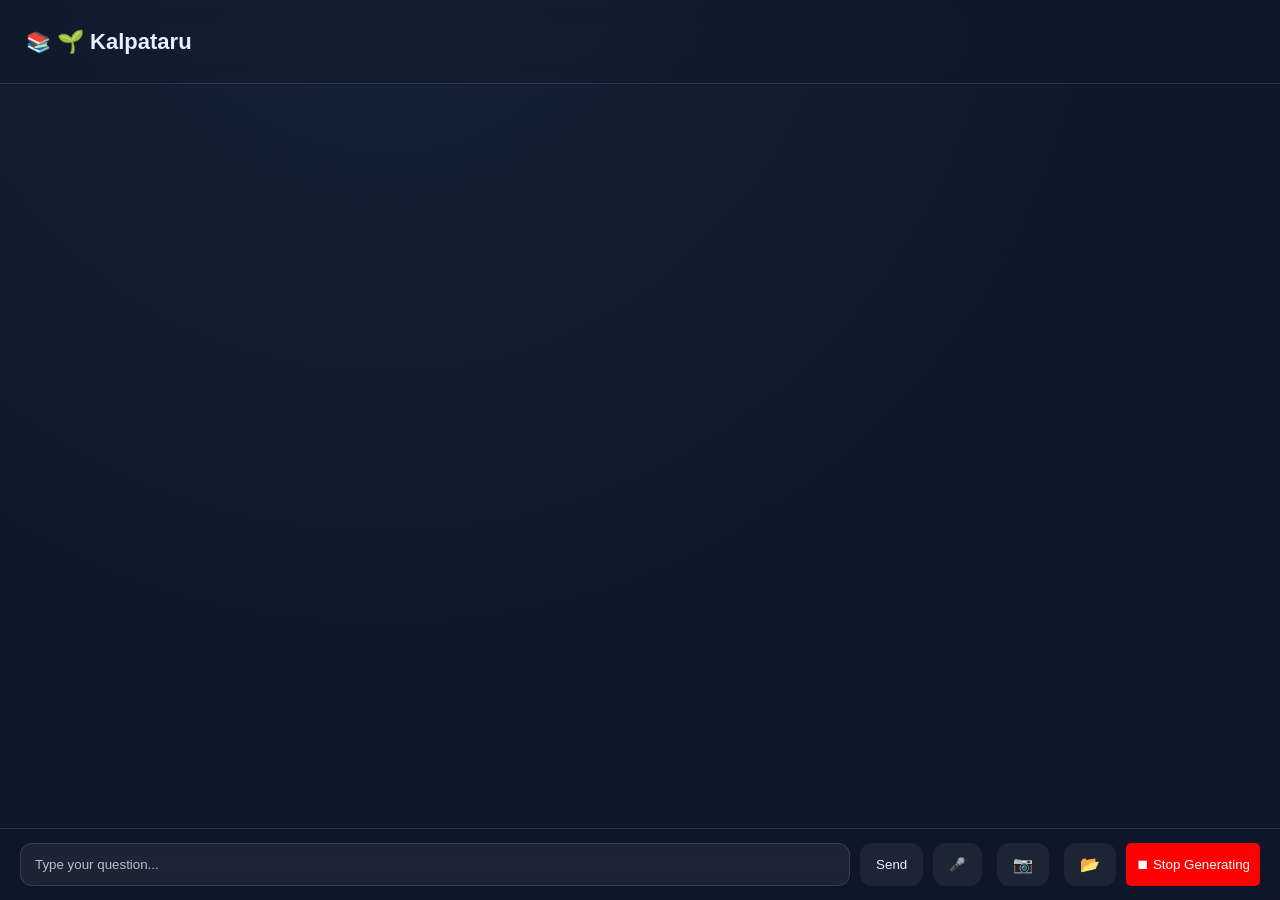
<file: chatbot/index.html>
<!DOCTYPE html>
<html lang="en">
<head>
  <meta charset="UTF-8">
  <meta name="viewport" content="width=device-width, initial-scale=1.0">
  <title>Kalpataru - AI Farming Assistant</title>
  <link rel="stylesheet" href="style.css">
  <style>
    /* Minimal styling for image preview and uploads */
    #image-preview img {
      max-width: 200px;
      display: block;
      margin-bottom: 5px;
    }
    #image-preview span {
      color: green;
    }
    #footer-btns button, .upload-btn {
      margin-left: 5px;
      cursor: pointer;
    }
  </style>
</head>
<body>
  <!-- Sidebar (Library Section) -->
  <aside id="library" style="display:none;">
    <h2>📚 Library</h2>
    <ul id="history"></ul>
  </aside>

  <!-- Main Chat Area -->
  <div id="main">
    <header>
      <button onclick="toggleLibrary()">📚</button>
      <h1>🌱 Kalpataru</h1>
    </header>

    <main id="chat-container">
      <div id="chat-box"></div>
      <!-- Image preview container -->
      <div id="image-preview"></div>
    </main>

    <footer>
      <input type="text" id="user-input" placeholder="Type your question...">
      <button id="send-btn">Send</button>
      <button id="voice-btn">🎤</button>

      <!-- Upload buttons -->
      <label for="image-upload" class="upload-btn">📷</label>
      <input type="file" id="image-upload" accept="image/*" style="display:none;" onchange="sendImage()">

      <label for="file-upload" class="upload-btn">📂</label>
      <input type="file" id="file-upload" style="display:none;" onchange="sendFile()">

      <!-- Global Stop Generating Button -->
      <button id="stop-btn" style="background:red;color:white;padding:5px 10px;border:none;border-radius:5px;cursor:pointer;">⏹ Stop Generating</button>
    </footer>
  </div>

  <script src="app.js"></script>
</body>
</html>
</file>
<file: chatbot/style.css>
/* ===== Root & Fonts ===== */
:root {
  --bg-primary: #0f172a;
  --bg-secondary: #152238;
  --text-color: #e6f1ff;
  --accent-color: #00ffc3;
  --glass-bg: rgba(255, 255, 255, 0.06);
  --glass-border: rgba(255, 255, 255, 0.12);
}

body {
  margin: 0;
  font-family: 'Poppins', sans-serif;
  display: flex;
  min-height: 100vh;
  background: radial-gradient(circle at 30% -10%, var(--bg-secondary), var(--bg-primary) 60%);
  color: var(--text-color);
}

/* ===== Sidebar / Library ===== */
#library {
  width: 240px;
  background: var(--glass-bg);
  backdrop-filter: blur(15px);
  border-right: 1px solid var(--glass-border);
  padding: 20px;
  display: none;
  flex-shrink: 0;
}

#library.show {
  display: block;
}

#library h2 {
  font-size: 18px;
  margin-bottom: 12px;
}

#library ul {
  list-style: none;
  padding: 0;
}

#library li {
  background: rgba(255,255,255,0.07);
  padding: 10px;
  border-radius: 8px;
  margin-bottom: 8px;
  font-size: 14px;
}

/* ===== Main ===== */
#main {
  flex: 1;
  display: flex;
  flex-direction: column;
}

/* ===== Navbar ===== */
header {
  display: flex;
  align-items: center;
  padding: 14px 20px;
  background: rgba(15, 23, 42, 0.35);
  backdrop-filter: blur(12px);
  border-bottom: 1px solid var(--glass-border);
}

header h1 {
  flex: 1;
  font-size: 22px;
}

header button {
  font-size: 20px;
  background: transparent;
  border: none;
  color: var(--text-color);
  cursor: pointer;
}

/* ===== Chat Container ===== */
#chat-container {
  flex: 1;
  padding: 20px;
  overflow-y: auto;
}

#chat-box {
  display: flex;
  flex-direction: column;
  gap: 12px;
}

.message {
  padding: 14px 18px;
  border-radius: 14px;
  max-width: 70%;
  font-size: 15px;
  line-height: 1.4;
  backdrop-filter: blur(12px);
}

.user-msg {
  background: rgba(0, 255, 195, 0.12);
  margin-left: auto;
  text-align: right;
}

.bot-msg {
  background: rgba(255, 255, 255, 0.08);
  margin-right: auto;
  text-align: left;
}

/* ===== Listen Button ===== */
.listen-btn {
  margin-left: 8px;
  padding: 4px 8px;
  font-size: 14px;
  background: var(--accent-color);
  color: var(--bg-primary);
  border: none;
  border-radius: 6px;
  cursor: pointer;
}

/* ===== Image Preview ===== */
#image-preview img {
  max-width: 200px;
  display: block;
  margin-bottom: 5px;
}

#image-preview span {
  color: #00ff7f;
}

/* ===== Footer ===== */
footer {
  display: flex;
  gap: 10px;
  padding: 14px 20px;
  background: rgba(15, 23, 42, 0.35);
  backdrop-filter: blur(15px);
  border-top: 1px solid var(--glass-border);
  flex-wrap: wrap;
}

footer input[type="text"] {
  flex: 1;
  padding: 12px 14px;
  border-radius: 12px;
  border: 1px solid var(--glass-border);
  background: var(--glass-bg);
  color: var(--text-color);
  outline: none;
}

footer input::placeholder {
  color: rgba(255,255,255,0.7);
}

footer button, .upload-btn {
  border: none;
  background: var(--glass-bg);
  color: var(--text-color);
  padding: 12px 16px;
  border-radius: 12px;
  cursor: pointer;
  transition: all 0.2s ease;
}

footer button:hover, .upload-btn:hover {
  background: rgba(0,255,195,0.15);
  color: var(--accent-color);
}

/* ===== Stop Button ===== */
#stop-btn {
  background: red;
  color: white;
}

/* ===== Voice Button Listening ===== */
#voice-btn.listening {
  animation: pulse 1s infinite;
}

@keyframes pulse {
  0%, 100% { box-shadow: 0 0 5px red; }
  50% { box-shadow: 0 0 15px red; }
}

/* ===== Responsive ===== */
@media(max-width:768px) {
  body { flex-direction: column; }

  #library {
    position: absolute;
    width: 220px;
    height: 100%;
    top: 0;
    left: 0;
    transform: translateX(-100%);
    z-index: 10;
  }

  #library.show {
    transform: translateX(0);
  }

  footer input[type="text"] {
    flex: 100%;
    margin-bottom: 8px;
  }
}
</file>
